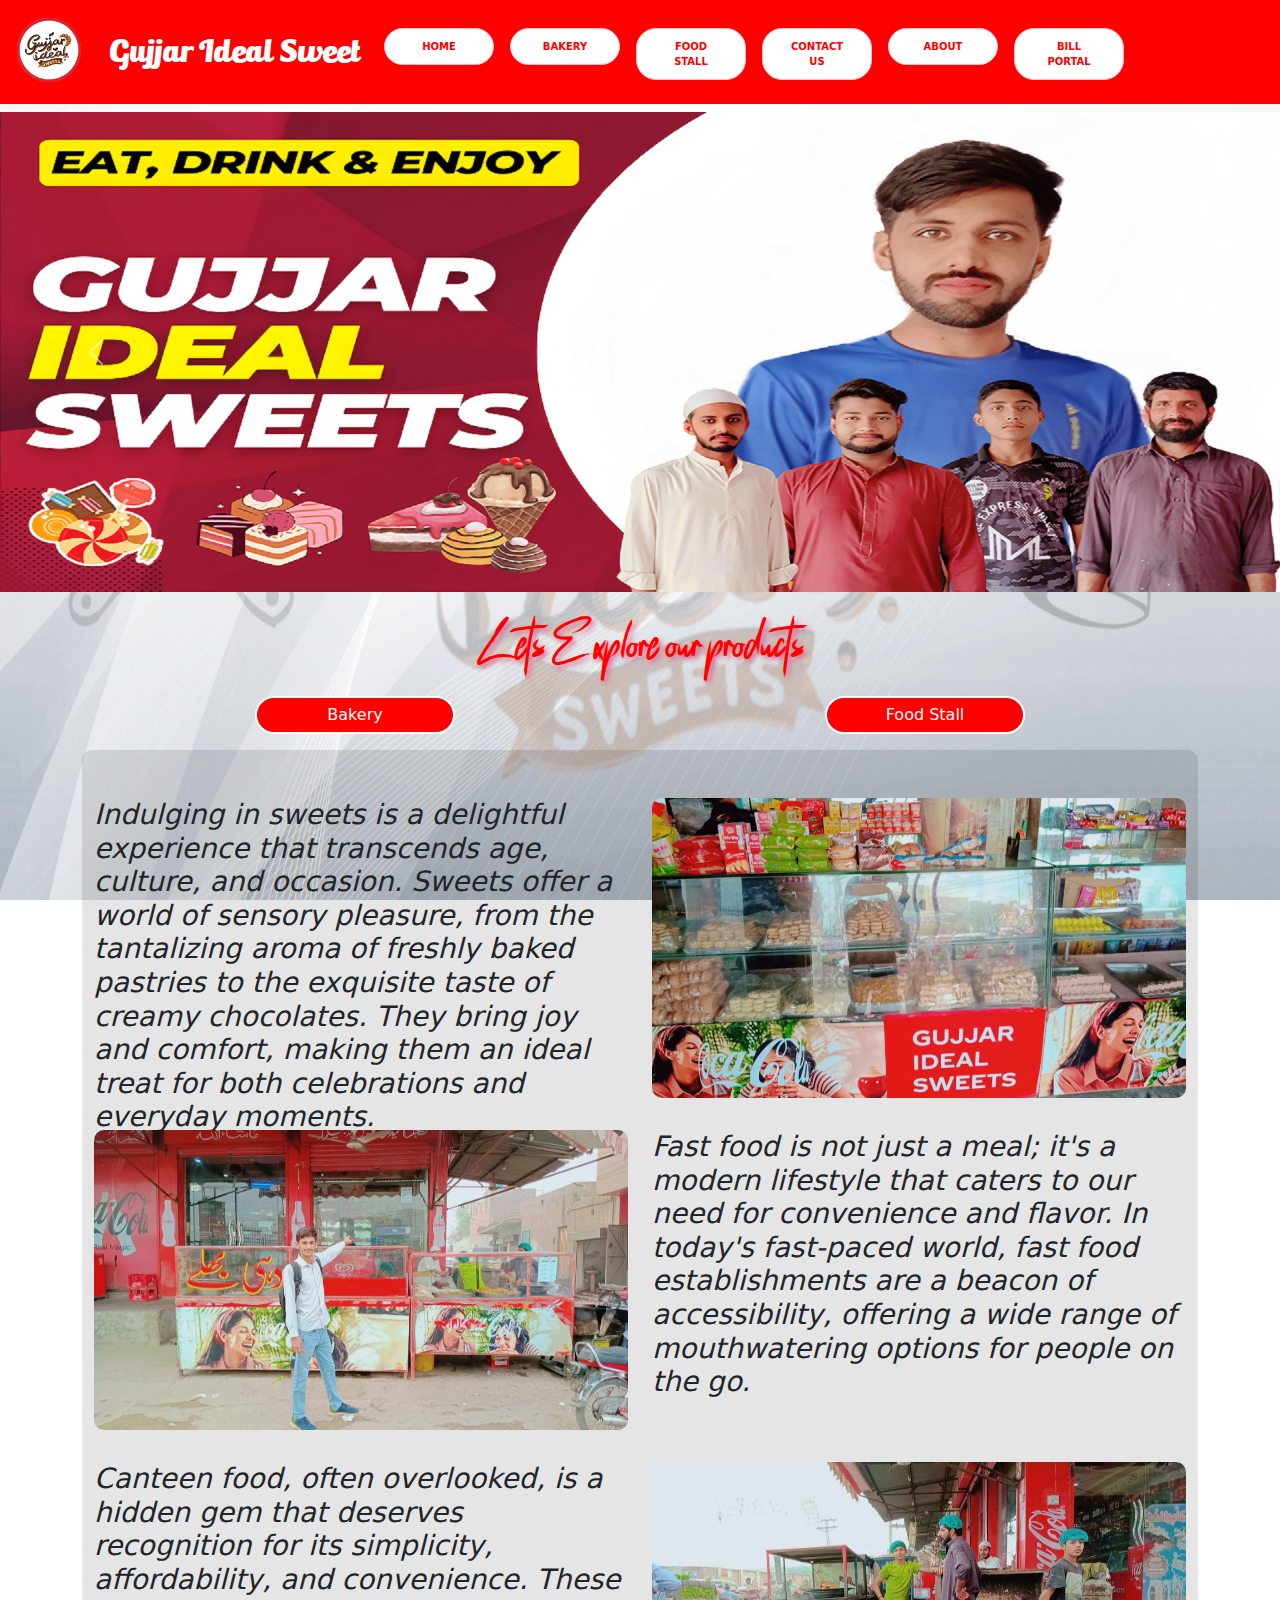
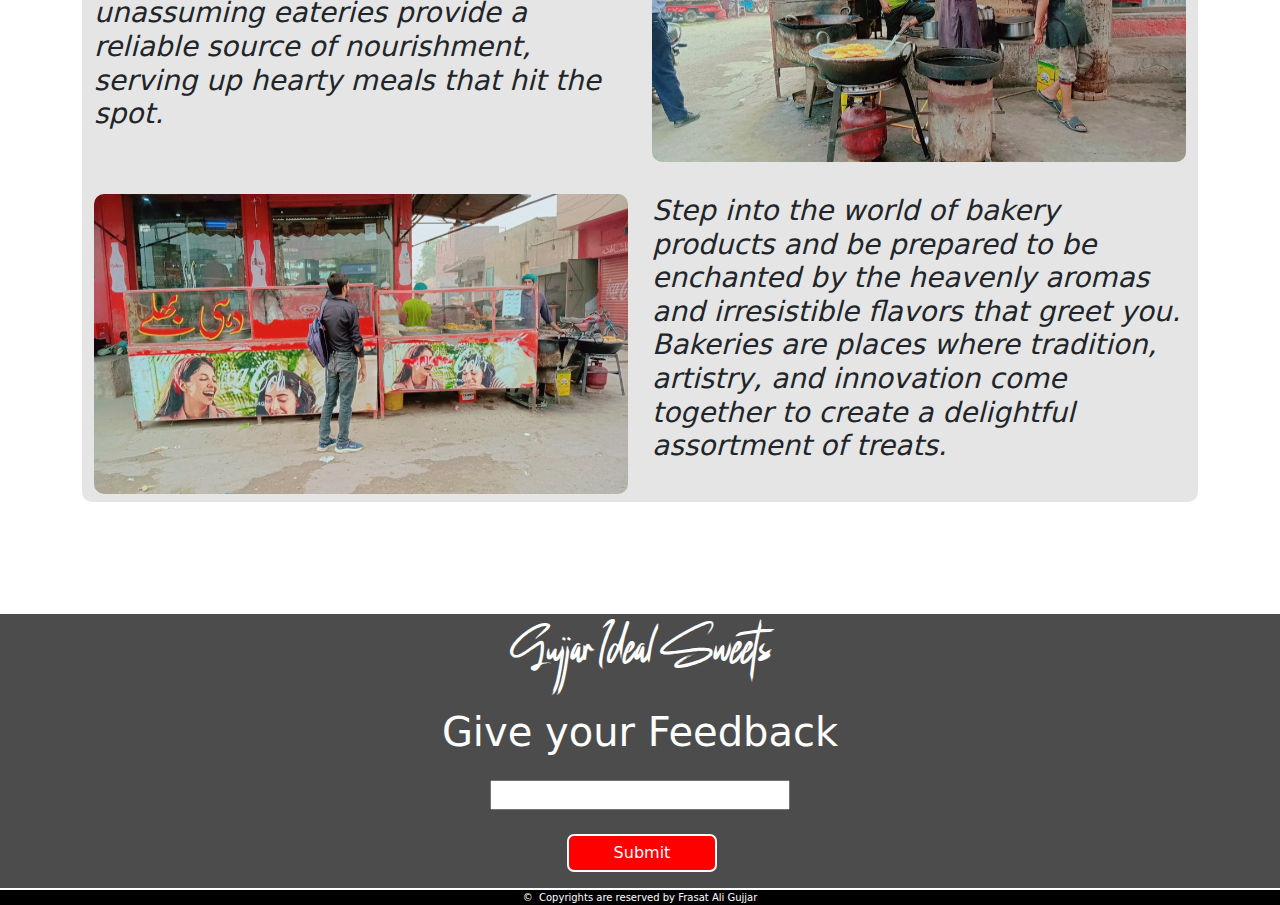
<file: index.html>
<!DOCTYPE html>
<html lang="en">

<head>
    <meta charset="UTF-8">
    <meta name="viewport" content="width=device-width, initial-scale=1.0">
    <title>Gujjar Ideal Sweets</title>

    <!-- Css file link  -->
    <link rel="stylesheet" href="micro.css">
    <link rel="stylesheet" href="index.css">
    <link rel="stylesheet" href="navbar.css">
    <link rel="stylesheet" href="footer.css">

    <!-- Fav Icon  -->
    <link rel="Icon" href="images/Home/Logo/Logo.png">

    <!-- Bootstrap Links  -->
    <link rel="stylesheet" href="https://cdn.jsdelivr.net/npm/bootstrap@5.3.0-alpha1/dist/css/bootstrap.min.css">
    <script src="https://cdn.jsdelivr.net/npm/bootstrap@5.3.0-alpha1/dist/js/bootstrap.bundle.min.js"></script>

    <!-- Google Fonts Links  -->
    <link rel="preconnect" href="https://fonts.googleapis.com">
    <link rel="preconnect" href="https://fonts.gstatic.com" crossorigin>
    <link href="https://fonts.googleapis.com/css2?family=Fasthand&display=swap" rel="stylesheet">

    <!-- Css Paste  -->

    <!-- font-family: 'Fasthand', cursive; -->


    <!-- Font Awosome Icon  -->
    <link rel="stylesheet" href="https://cdnjs.cloudflare.com/ajax/libs/font-awesome/6.4.0/css/all.min.css">

</head>


<!-- ==================================================================================================== -->

<body>


    <!-- Nav Bar -->
    <div class="col-lg-12 col-md-12 col-sm-12 nav_right_main">

        <nav class="navbar navbar-expand-lg" style="background-color: rgba(0,0,0,0);padding-top: 0px;">
            <div class="container-fluid nav_bar_main_container">

                <a class="navbar-brand nav_bar_logo_bar" href="index.html">
                    <img src="images/Home/Logo/Logo.png" alt="logo" class="logo">
                </a>
                <a class="navbar-brand nav_bar_title_bar" href="#">
                    <p class="title">Gujjar Ideal Sweet</p>
                </a>
                <button class="navbar-toggler" type="button" data-bs-toggle="collapse"
                    data-bs-target="#navbarSupportedContent" aria-controls="navbarSupportedContent"
                    aria-expanded="false" aria-label="Toggle navigation">
                    <span class="navbar-toggler-icon"></span>
                </button>
                <div class="collapse navbar-collapse" id="navbarSupportedContent">
                    <ul class="navbar-nav me-auto mb-2 mb-lg-0 list_main">
                        <li class="nav-item" id="nav-btn1">
                            <a class="nav-link active" aria-current="page" href="index.html">
                                <p class="home-btn">Home</p>
                            </a>
                        </li>
                        <li class="nav-item" id="nav-btn">
                            <a class="nav-link" href="bakery.html">
                                <p class="home-btn">Bakery</p>
                            </a>
                        </li>
                        <li class="nav-item" id="nav-btn">
                            <a class="nav-link" href="food_stall.html">
                                <p class="home-btn">Food Stall</p>
                            </a>
                        </li>
                        <li class="nav-item" id="nav-btn">
                            <a class="nav-link" href="contact.html">
                                <p class="home-btn">Contact Us</p>
                            </a>
                        </li>
                        <li class="nav-item" id="nav-btn">
                            <a class="nav-link" href="about.html">
                                <p class="home-btn">About</p>
                            </a>
                        </li>
                        <li class="nav-item" id="nav-btn">
                            <a class="nav-link" href="bill_maker.html">
                                <p class="home-btn">Bill Portal</p>
                            </a>
                        </li>

                    </ul>
                    <!-- <form class="d-flex" role="search">
                        <input class="form-control me-2 " id="search_input" type="search" placeholder="Search"
                            aria-label="Search">
                        <button class="btn btn-outline-success" type="submit">Search</button>
                    </form> -->
                </div>
            </div>
        </nav>
        <!-- =========================================================================================== -->
    </div>










    <!-- Slider  -->

    <!-- =========================================================================================== -->
    <div id="carouselExampleAutoplaying" class="carousel slide" data-bs-ride="carousel">
        <div class="carousel-inner">
            <div class="carousel-item active">
                <img src="images/Home/Short_Slider/p1.png" class="d-block w-100 slider_imgs" alt="...">
            </div>
            <div class="carousel-item">
                <img src="images/Home/Short_Slider/p2.png" class="d-block w-100 slider_imgs" alt="...">
            </div>
            <div class="carousel-item">
                <img src="images/Home/Short_Slider/p3.png" class="d-block w-100 slider_imgs" alt="...">
            </div>
        </div>
        <button class="carousel-control-prev" type="button" data-bs-target="#carouselExampleAutoplaying"
            data-bs-slide="prev">
            <span class="carousel-control-prev-icon" aria-hidden="true"></span>
            <span class="visually-hidden">Previous</span>
        </button>
        <button class="carousel-control-next" type="button" data-bs-target="#carouselExampleAutoplaying"
            data-bs-slide="next">
            <span class="carousel-control-next-icon" aria-hidden="true"></span>
            <span class="visually-hidden">Next</span>
        </button>
    </div>
    <!-- =========================================================================================== -->













    <!-- =========================================================================================== -->
    <div class="container">

        <!-- -----------------------------------  -->

        <div class="row mt-5">
            <h1 class="explore_btn_heading">Lets Explore our products</h1>
        </div>

        <div class="row mt-4">
            <div class="col-lg-6 col-md-12 col-sm12 df jc-c ">
                <!-- --------------------------------------  -->
                <a href="bakery.html">
                    <button class="b-r-red">Bakery</button>
                </a>
                <!-- --------------------------------------  -->
            </div>

            <div class="col-lg-6 col-md-12 col-sm-12 df jc-c ">
                <!-- --------------------------------------  -->
                <a href="food_stall.html">
                    <button class="b-r-red">Food Stall</button>
                </a>
                <!-- --------------------------------------  -->
            </div>
        </div>

        <!-- -----------------------------------  -->
    </div>

    <!-- =========================================================================================== -->














    <!-- =========================================================================================== -->

    <div class="container">
        <div class="row">
            <div class="col-12">
                <!-- -----------------------------------  -->



                <!-- =========================================================================================== -->
                <div class="container mt-3 home_main_container">


                    <div class="row pt-5">
                        <div class="col-lg-6 col-md-12 col-sm-12 df jc-c  para_block_1">
                            <!-- --------------------------------------  -->
                            <h3 class="home_para">
                                Indulging in sweets is a delightful experience that transcends age, culture, and
                                occasion. Sweets
                                offer a world of sensory pleasure, from the tantalizing aroma of freshly baked pastries
                                to the
                                exquisite taste of creamy chocolates. They bring joy and comfort, making them an ideal
                                treat for
                                both celebrations and everyday moments.
                            </h3>
                            <!-- --------------------------------------  -->
                        </div>

                        <div class="col-lg-6 col-md-12 col-sm-12 df jc-c " style="order: 2;">
                            <!-- --------------------------------------  -->
                            <img src="images/Home/Long_Slider/p3.jpg" class="home_image_side_para">
                            <!-- --------------------------------------  -->
                        </div>
                    </div>

                    <div class="row mt-4">

                        <div class="col-lg-6 col-md-12 col-sm-12 df jc-c " style="order: 2;">
                            <!-- --------------------------------------  -->
                            <img src="images/Home/Long_Slider/p4.jpg" class="home_image_side_para">
                            <!-- --------------------------------------  -->
                        </div>

                        <div class="col-lg-6 col-md-12 col-sm-12 df jc-c  para_block_2">
                            <!-- --------------------------------------  -->
                            <h3 class="home_para">
                                Fast food is not just a meal; it's a modern lifestyle that caters to our need for
                                convenience and
                                flavor. In today's fast-paced world, fast food establishments are a beacon of
                                accessibility,
                                offering a wide range of mouthwatering options for people on the go.
                            </h3>
                            <!-- --------------------------------------  -->
                        </div>
                    </div>

                    <div class="row mt-4">

                        <div class="col-lg-6 col-md-12 col-sm-12 df jc-c  para_block_1">
                            <!-- --------------------------------------  -->
                            <h3 class="home_para">
                                Canteen food, often overlooked, is a hidden gem that deserves recognition for its
                                simplicity,
                                affordability, and convenience. These unassuming eateries provide a reliable source of
                                nourishment,
                                serving up hearty meals that hit the spot.
                            </h3>
                            <!-- --------------------------------------  -->
                        </div>

                        <div class="col-lg-6 col-md-12 col-sm-12 df jc-c " style="order: 2;">
                            <!-- --------------------------------------  -->
                            <img src="images/Home/Long_Slider/p5.jpg" class="home_image_side_para">
                            <!-- --------------------------------------  -->
                        </div>


                    </div>


                    <div class="row mt-4">

                        <div class="col-lg-6 col-md-12 col-sm-12 df jc-c " style="order: 2;">
                            <!-- --------------------------------------  -->
                            <img src="images/Home/Long_Slider/p2.jpg" class="home_image_side_para">
                            <!-- --------------------------------------  -->
                        </div>

                        <div class="col-lg-6 col-md-12 col-sm-12 df jc-c  para_block_2">
                            <!-- --------------------------------------  -->
                            <h3 class="home_para">
                                Step into the world of bakery products and be prepared to be enchanted by the heavenly
                                aromas and
                                irresistible flavors that greet you. Bakeries are places where tradition, artistry, and
                                innovation
                                come together to create a delightful assortment of treats.
                            </h3>
                            <!-- --------------------------------------  -->
                        </div>
                    </div>
                </div>
                <!-- =========================================================================================== -->


                <!-- -----------------------------------  -->
            </div>
        </div>
    </div>




























    <br>
    <br>
    <br>
    <br>

    <!-- ==================================================================================  -->

    <!-- footer  -->
    <div class="container-fluid footer_main">

        <div class="row mt-3 mb-3" style="justify-content: space-around;">
            <!-- col 1 -->
            <div class="col-lg-12 col-md-12 col-sm-12">
                <h1 class="footer_heading">Gujjar Ideal Sweets</h1>
            </div>
        </div>


        <!-- ==================================================  -->
        <div class="row mt-3 mb-3">
            <!-- col 1 -->
            <div class="col-lg-12 col-md-12 col-sm-12 df jc-c">
                <h1 class="mt-3">Give your Feedback</h1>
            </div>
        </div>

        <!-- ==================================================  -->
        <div class="row mt-3 mb-3">
            <!-- col 1 -->
            <div class="col-lg-12 col-md-12 col-sm-12 df jc-c">

                <form>
                    <input type="text" id="feedback" class="review_box">
                </form>

            </div>
        </div>
        <!-- ==================================================  -->

        <div class="row mt-3 mb-3">
            <!-- col 1 -->
            <div class="col-lg-12 col-md-12 col-sm-12  df jc-c">

                <button class="b-s-red ta-c mt-2 ms-1" style="width: 150px; margin-left: -50px;"
                    onclick="fawhatsapp()">Submit</button>

            </div>
        </div>
        <!-- ==================================================  -->



    </div>

    <div class="container-fluid footer_bottom">
        <div class="row">
            <div class="col-12" style="font-size: 10px;">
                &copy; &nbsp;Copyrights are reserved by Frasat Ali Gujjar
            </div>
        </div>
    </div>


    <!-- ==================================================================================  -->












    <!-- Js Links  -->

    <script src="feedback.js"></script>

</body>

</html>
</file>
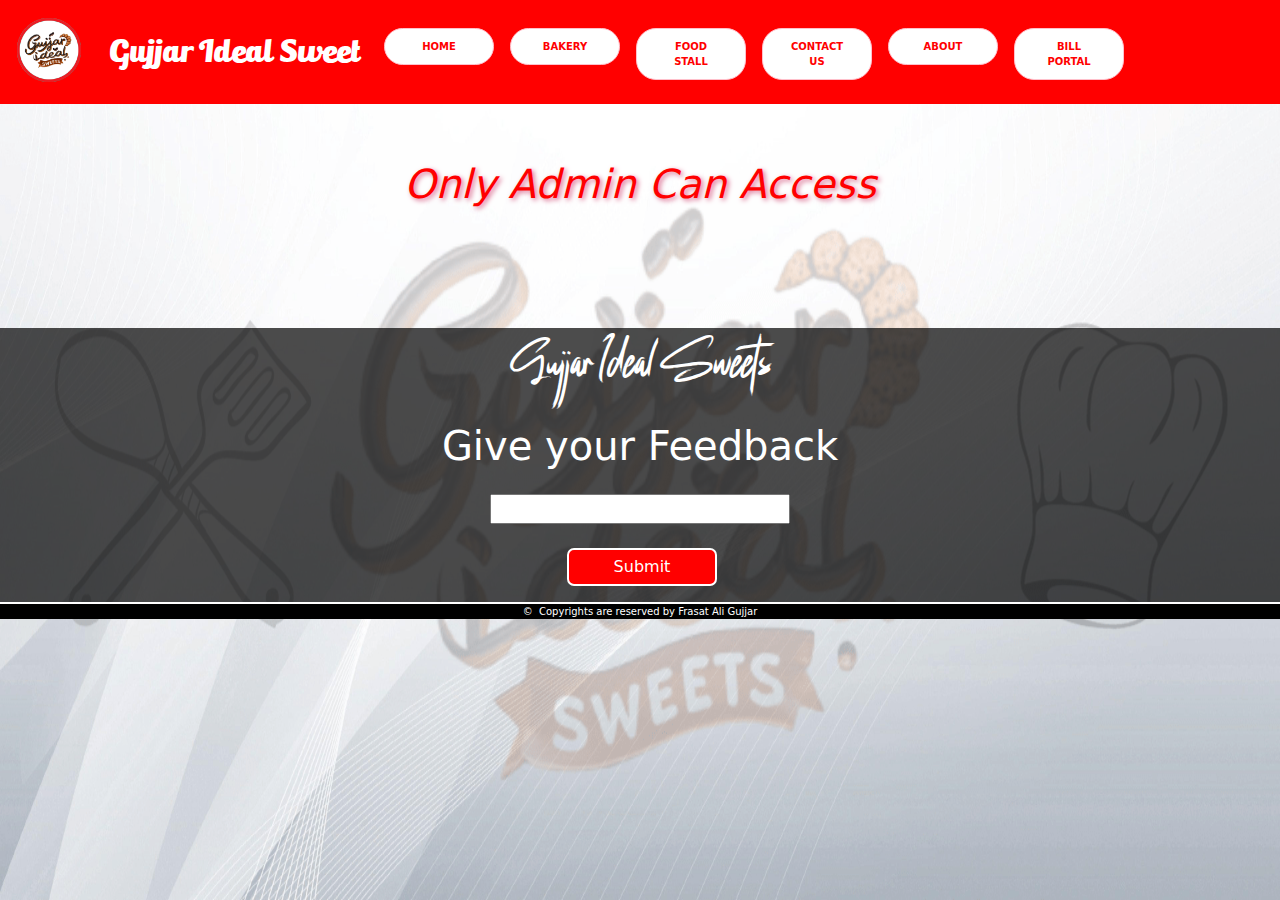
<file: bill_maker.html>
<!DOCTYPE html>
<html lang="en">

<head>
    <meta charset="UTF-8">
    <meta name="viewport" content="width=device-width, initial-scale=1.0">
    <title>Gujjar Ideal Sweets</title>

    <!-- Css file link  -->
    <link rel="stylesheet" href="micro.css">
    <link rel="stylesheet" href="index.css">
    <link rel="stylesheet" href="navbar.css">
    <link rel="stylesheet" href="footer.css">

    <!-- Fav Icon  -->
    <link rel="Icon" href="images/Home/Logo/Logo.png">

    <!-- Bootstrap Links  -->
    <link rel="stylesheet" href="https://cdn.jsdelivr.net/npm/bootstrap@5.3.0-alpha1/dist/css/bootstrap.min.css">
    <script src="https://cdn.jsdelivr.net/npm/bootstrap@5.3.0-alpha1/dist/js/bootstrap.bundle.min.js"></script>

    <!-- Google Fonts Links  -->
    <link rel="preconnect" href="https://fonts.googleapis.com">
    <link rel="preconnect" href="https://fonts.gstatic.com" crossorigin>
    <link href="https://fonts.googleapis.com/css2?family=Fasthand&display=swap" rel="stylesheet">

    <!-- Css Paste  -->

    <!-- font-family: 'Fasthand', cursive; -->


    <!-- Font Awosome Icon  -->
    <link rel="stylesheet" href="https://cdnjs.cloudflare.com/ajax/libs/font-awesome/6.4.0/css/all.min.css">

</head>


<!-- ==================================================================================================== -->

<body>


    <!-- Nav Bar -->
    <div class="col-lg-12 col-md-12 col-sm-12 nav_right_main">

        <nav class="navbar navbar-expand-lg" style="background-color: rgba(0,0,0,0);padding-top: 0px;">
            <div class="container-fluid nav_bar_main_container">

                <a class="navbar-brand nav_bar_logo_bar" href="index.html">
                    <img src="images/Home/Logo/Logo.png" alt="logo" class="logo">
                </a>
                <a class="navbar-brand nav_bar_title_bar" href="#">
                    <p class="title">Gujjar Ideal Sweet</p>
                </a>
                <button class="navbar-toggler" type="button" data-bs-toggle="collapse"
                    data-bs-target="#navbarSupportedContent" aria-controls="navbarSupportedContent"
                    aria-expanded="false" aria-label="Toggle navigation">
                    <span class="navbar-toggler-icon"></span>
                </button>
                <div class="collapse navbar-collapse" id="navbarSupportedContent">
                    <ul class="navbar-nav me-auto mb-2 mb-lg-0 list_main">
                        <li class="nav-item" id="nav-btn1">
                            <a class="nav-link active" aria-current="page" href="index.html">
                                <p class="home-btn">Home</p>
                            </a>
                        </li>
                        <li class="nav-item" id="nav-btn">
                            <a class="nav-link" href="bakery.html">
                                <p class="home-btn">Bakery</p>
                            </a>
                        </li>
                        <li class="nav-item" id="nav-btn">
                            <a class="nav-link" href="food_stall.html">
                                <p class="home-btn">Food Stall</p>
                            </a>
                        </li>
                        <li class="nav-item" id="nav-btn">
                            <a class="nav-link" href="contact.html">
                                <p class="home-btn">Contact Us</p>
                            </a>
                        </li>
                        <li class="nav-item" id="nav-btn">
                            <a class="nav-link" href="about.html">
                                <p class="home-btn">About</p>
                            </a>
                        </li>
                        <li class="nav-item" id="nav-btn">
                            <a class="nav-link" href="bill_maker.html">
                                <p class="home-btn">Bill Portal</p>
                            </a>
                        </li>

                    </ul>
                    <!-- <form class="d-flex" role="search">
                        <input class="form-control me-2 " id="search_input" type="search" placeholder="Search"
                            aria-label="Search">
                        <button class="btn btn-outline-success" type="submit">Search</button>
                    </form> -->
                </div>
            </div>
        </nav>
        <!-- =========================================================================================== -->
    </div>











    <br><br>

    <em>
        <h1 class="" style="color: red; text-align: center;text-shadow: 2px 2px 5px palevioletred;">Only Admin Can Access</h1>
    </em>






    <br>
    <br>
    <br>
    <br>

    <!-- ==================================================================================  -->

    <!-- footer  -->
    <div class="container-fluid footer_main">

        <div class="row mt-3 mb-3" style="justify-content: space-around;">
            <!-- col 1 -->
            <div class="col-lg-12 col-md-12 col-sm-12">
                <h1 class="footer_heading">Gujjar Ideal Sweets</h1>
            </div>
        </div>


        <!-- ==================================================  -->
        <div class="row mt-3 mb-3">
            <!-- col 1 -->
            <div class="col-lg-12 col-md-12 col-sm-12 df jc-c">
                <h1 class="mt-3">Give your Feedback</h1>
            </div>
        </div>

        <!-- ==================================================  -->
        <div class="row mt-3 mb-3">
            <!-- col 1 -->
            <div class="col-lg-12 col-md-12 col-sm-12 df jc-c">

                <form>
                    <input type="text" id="feedback" class="review_box">
                </form>

            </div>
        </div>
        <!-- ==================================================  -->

        <div class="row mt-3 mb-3">
            <!-- col 1 -->
            <div class="col-lg-12 col-md-12 col-sm-12  df jc-c">

                <button class="b-s-red ta-c mt-2 ms-1" style="width: 150px; margin-left: -50px;"
                    onclick="fawhatsapp()">Submit</button>

            </div>
        </div>
        <!-- ==================================================  -->



    </div>

    <div class="container-fluid footer_bottom">
        <div class="row">
            <div class="col-12" style="font-size: 10px;">
                &copy; &nbsp;Copyrights are reserved by Frasat Ali Gujjar
            </div>
        </div>
    </div>


    <!-- ==================================================================================  -->










    <!-- Js Links  -->

    <script src="feedback.js"></script>

</body>

</html>
</file>
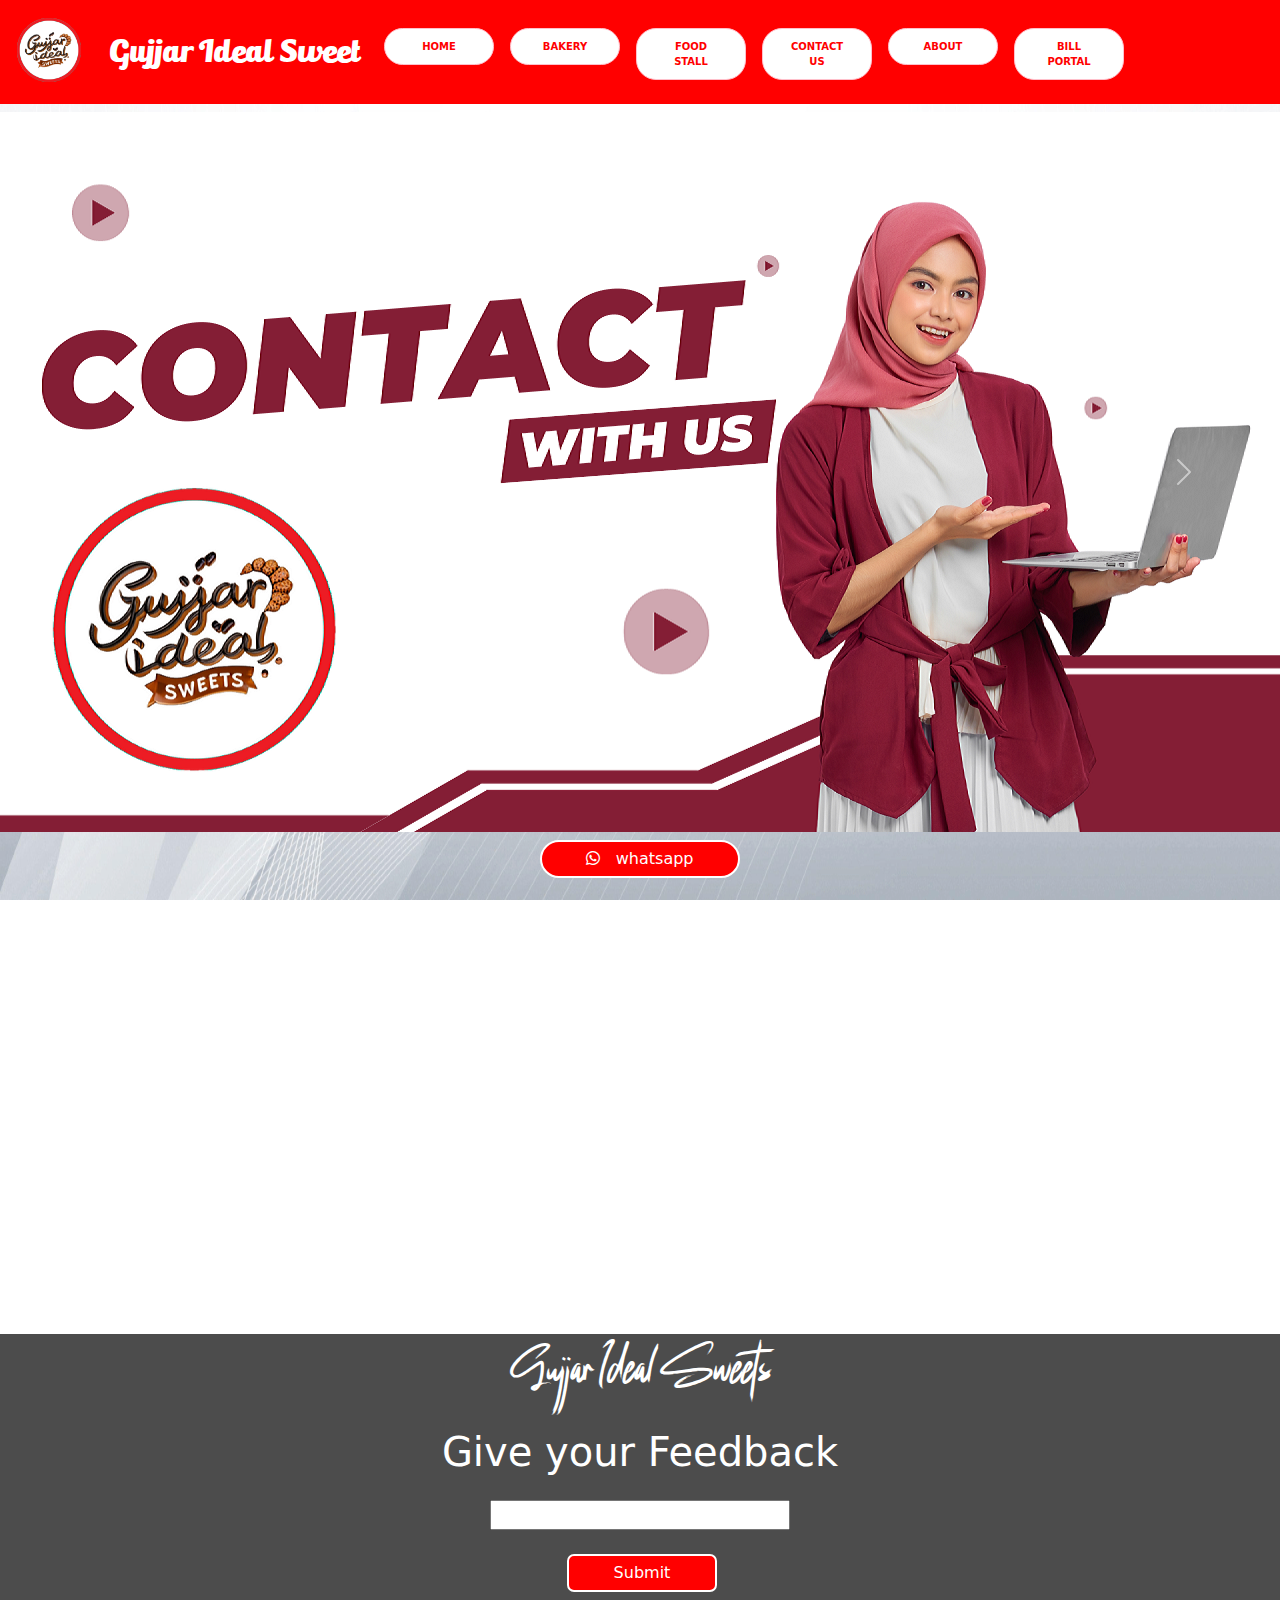
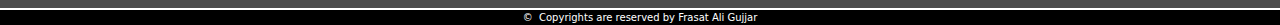
<file: contact.html>
<!DOCTYPE html>
<html lang="en">

<head>
    <meta charset="UTF-8">
    <meta name="viewport" content="width=device-width, initial-scale=1.0">
    <title>Gujjar Ideal Sweets</title>

    <!-- Css file link  -->
    <link rel="stylesheet" href="food_stall.css">
    <link rel="stylesheet" href="micro.css">
    <link rel="stylesheet" href="index.css">
    <link rel="stylesheet" href="navbar.css">
    <link rel="stylesheet" href="footer.css">

    <!-- Fav Icon  -->
    <link rel="Icon" href="images/Home/Logo/Logo.png">

    <!-- Bootstrap Links  -->
    <link rel="stylesheet" href="https://cdn.jsdelivr.net/npm/bootstrap@5.3.0-alpha1/dist/css/bootstrap.min.css">
    <script src="https://cdn.jsdelivr.net/npm/bootstrap@5.3.0-alpha1/dist/js/bootstrap.bundle.min.js"></script>

    <!-- Google Fonts Links  -->
    <link rel="preconnect" href="https://fonts.googleapis.com">
    <link rel="preconnect" href="https://fonts.gstatic.com" crossorigin>
    <link href="https://fonts.googleapis.com/css2?family=Fasthand&display=swap" rel="stylesheet">

    <!-- Css Paste  -->

    <!-- font-family: 'Fasthand', cursive; -->


    <!-- Font Awosome Icon  -->
    <link rel="stylesheet" href="https://cdnjs.cloudflare.com/ajax/libs/font-awesome/6.4.0/css/all.min.css">

</head>


<!-- ==================================================================================================== -->

<body>


    <!-- Nav Bar -->
    <div class="col-lg-12 col-md-12 col-sm-12 nav_right_main">

        <nav class="navbar navbar-expand-lg" style="background-color: rgba(0,0,0,0);padding-top: 0px;">
            <div class="container-fluid nav_bar_main_container">

                <a class="navbar-brand nav_bar_logo_bar" href="index.html">
                    <img src="images/Home/Logo/Logo.png" alt="logo" class="logo">
                </a>
                <a class="navbar-brand nav_bar_title_bar" href="#">
                    <p class="title">Gujjar Ideal Sweet</p>
                </a>
                <button class="navbar-toggler" type="button" data-bs-toggle="collapse"
                    data-bs-target="#navbarSupportedContent" aria-controls="navbarSupportedContent"
                    aria-expanded="false" aria-label="Toggle navigation">
                    <span class="navbar-toggler-icon"></span>
                </button>
                <div class="collapse navbar-collapse" id="navbarSupportedContent">
                    <ul class="navbar-nav me-auto mb-2 mb-lg-0 list_main">
                        <li class="nav-item" id="nav-btn1">
                            <a class="nav-link active" aria-current="page" href="index.html">
                                <p class="home-btn">Home</p>
                            </a>
                        </li>
                        <li class="nav-item" id="nav-btn">
                            <a class="nav-link" href="bakery.html">
                                <p class="home-btn">Bakery</p>
                            </a>
                        </li>
                        <li class="nav-item" id="nav-btn">
                            <a class="nav-link" href="food_stall.html">
                                <p class="home-btn">Food Stall</p>
                            </a>
                        </li>
                        <li class="nav-item" id="nav-btn">
                            <a class="nav-link" href="contact.html">
                                <p class="home-btn">Contact Us</p>
                            </a>
                        </li>
                        <li class="nav-item" id="nav-btn">
                            <a class="nav-link" href="about.html">
                                <p class="home-btn">About</p>
                            </a>
                        </li>
                        <li class="nav-item" id="nav-btn">
                            <a class="nav-link" href="bill_maker.html">
                                <p class="home-btn">Bill Portal</p>
                            </a>
                        </li>

                    </ul>
                    <!-- <form class="d-flex" role="search">
                        <input class="form-control me-2 " id="search_input" type="search" placeholder="Search"
                            aria-label="Search">
                        <button class="btn btn-outline-success" type="submit">Search</button>
                    </form> -->
                </div>
            </div>
        </nav>
        <!-- =========================================================================================== -->
    </div>








    <!-- Slider  -->

    <!-- =========================================================================================== -->
    <div id="carouselExampleAutoplaying" class="carousel slide" data-bs-ride="carousel">
        <div class="carousel-inner">
            <div class="carousel-item active">
                <img src="images/contact/c.png" class="d-block w-100 slider_imgs" alt="...">
            </div>

        </div>
        <button class="carousel-control-prev" type="button" data-bs-target="#carouselExampleAutoplaying"
            data-bs-slide="prev">
            <span class="carousel-control-prev-icon" aria-hidden="true"></span>
            <span class="visually-hidden">Previous</span>
        </button>
        <button class="carousel-control-next" type="button" data-bs-target="#carouselExampleAutoplaying"
            data-bs-slide="next">
            <span class="carousel-control-next-icon" aria-hidden="true"></span>
            <span class="visually-hidden">Next</span>
        </button>
    </div>
    <!-- =========================================================================================== -->




    <div class="container mt-2 mb-2">
        <div class="row ">
            <div class="col-12 df jc-c">
                <!-- --------------------------------------------------------  -->
                <button class="b-r-red" onclick="contact()">
                    <i class="fa-brands fa-whatsapp"></i>
                    &nbsp;
                    whatsapp
                </button>
                <!-- --------------------------------------------------------  -->
            </div>
        </div>
    </div>





















    <br>
    <br>
    <br>
    <br>
    <br>
    <br>
    <br>
    <br>
    <br>
    <br>
    <br>
    <br>
    <br>
    <br>


    <!-- ==================================================================================  -->


    <br>
    <br>
    <br>
    <br>

    <!-- ==================================================================================  -->

    <!-- footer  -->
    <div class="container-fluid footer_main">

        <div class="row mt-3 mb-3" style="justify-content: space-around;">
            <!-- col 1 -->
            <div class="col-lg-12 col-md-12 col-sm-12">
                <h1 class="footer_heading">Gujjar Ideal Sweets</h1>
            </div>
        </div>


        <!-- ==================================================  -->
        <div class="row mt-3 mb-3">
            <!-- col 1 -->
            <div class="col-lg-12 col-md-12 col-sm-12 df jc-c">
                <h1 class="mt-3">Give your Feedback</h1>
            </div>
        </div>

        <!-- ==================================================  -->
        <div class="row mt-3 mb-3">
            <!-- col 1 -->
            <div class="col-lg-12 col-md-12 col-sm-12 df jc-c">

                <form>
                    <input type="text" id="feedback" class="review_box">
                </form>

            </div>
        </div>
        <!-- ==================================================  -->

        <div class="row mt-3 mb-3">
            <!-- col 1 -->
            <div class="col-lg-12 col-md-12 col-sm-12  df jc-c">

                <button class="b-s-red ta-c mt-2 ms-1" style="width: 150px; margin-left: -50px;"
                    onclick="fawhatsapp()">Submit</button>

            </div>
        </div>
        <!-- ==================================================  -->



    </div>

    <div class="container-fluid footer_bottom">
        <div class="row">
            <div class="col-12" style="font-size: 10px;">
                &copy; &nbsp;Copyrights are reserved by Frasat Ali Gujjar
            </div>
        </div>
    </div>


    <!-- ==================================================================================  -->












    <!-- Js Links  -->

    <script src="feedback.js"></script>


</body>

</html>
</file>
<file: micro.css>
@font-face {
    font-family: Bulletto;
    src: url(fonts/Bulletto.ttf);
}

@font-face {
    font-family: Regista;
    src: url(fonts/Regista.ttf);
}

@font-face {
    font-family: Regista_i;
    src: url(fonts/Regista_i.ttf);
}

@font-face {
    font-family: Rockybilly;
    src: url(fonts/Rockybilly.ttf);
}

@font-face {
    font-family: Alvi;
    src: url(fonts/Alvi.ttf);
}

/* =================================================  */






























/* ========================== Rounded BUTTON =============================  */

.b-r-black {

    width: 100px;
    border: 2px solid white;
    border-radius: 20px;
    background-color: black;
    color: white;
    padding: 5px 20px;
    text-align: center;
    /* box-shadow: 2px 2px 10px black; */

}

.b-r-black:hover {

    width: 100px;
    border: 2px solid white;
    border-radius: 20px;
    background-color: black;
    color: white;
    padding: 5px 20px;
    text-align: center;
    box-shadow: 2px 2px 10px black;

}

/* ------------------------------------------------------  */
.b-r-red {

    width: 200px;
    border: 2px solid white;
    border-radius: 20px;
    background-color: red;
    color: white;
    padding: 5px 20px;
    text-align: center;
    /* box-shadow: 2px 2px 10px black; */

}

.b-r-red:hover {

    width: 200px;
    border: 2px solid white;
    border-radius: 20px;
    background-color: red;
    color: white;
    padding: 5px 20px;
    text-align: center;
    box-shadow: 2px 2px 10px red;

}

/* ------------------------------------------------------  */
.b-r-blue {

    width: 100px;
    border: 2px solid white;
    border-radius: 20px;
    background-color: blue;
    color: white;
    padding: 5px 20px;
    text-align: center;
    /* box-shadow: 2px 2px 10px black; */

}

.b-r-blue:hover {

    width: 100px;
    border: 2px solid white;
    border-radius: 20px;
    background-color: blue;
    color: white;
    padding: 5px 20px;
    text-align: center;
    box-shadow: 2px 2px 10px blue;

}

/* ------------------------------------------------------  */
.b-r-green {

    width: 100px;
    border: 2px solid white;
    border-radius: 20px;
    background-color: green;
    color: white;
    padding: 5px 20px;
    text-align: center;
    /* box-shadow: 2px 2px 10px black; */

}

.b-r-green:hover {

    width: 100px;
    border: 2px solid white;
    border-radius: 20px;
    background-color: green;
    color: white;
    padding: 5px 20px;
    text-align: center;
    box-shadow: 2px 2px 10px green;

}

/* ------------------------------------------------------  */

.b-r-gray {

    width: 100px;
    border: 2px solid white;
    border-radius: 20px;
    background-color: gray;
    color: white;
    padding: 5px 20px;
    text-align: center;
    /* box-shadow: 2px 2px 10px black; */

}

.b-r-gray:hover {

    width: 100px;
    border: 2px solid white;
    border-radius: 20px;
    background-color: gray;
    color: white;
    padding: 5px 20px;
    text-align: center;
    box-shadow: 2px 2px 10px gray;

}

/* ------------------------------------------------------  */


.b-r-purple {

    width: 100px;
    border: 2px solid white;
    border-radius: 20px;
    background-color: purple;
    color: white;
    padding: 5px 20px;
    text-align: center;
    /* box-shadow: 2px 2px 10px black; */

}

.b-r-purple:hover {

    width: 100px;
    border: 2px solid white;
    border-radius: 20px;
    background-color: purple;
    color: white;
    padding: 5px 20px;
    text-align: center;
    box-shadow: 2px 2px 10px purple;

}

/* ------------------------------------------------------  */


.b-r-white {

    width: 100px;
    border: 2px solid black;
    border-radius: 20px;
    background-color: white;
    color: black;
    padding: 5px 20px;
    text-align: center;
    /* box-shadow: 2px 2px 10px black; */

}

.b-r-white:hover {

    width: 100px;
    border: 2px solid black;
    border-radius: 20px;
    background-color: white;
    color: black;
    padding: 5px 20px;
    text-align: center;
    box-shadow: 2px 2px 10px white;

}

/* ------------------------------------------------------  */





































/* ========================== Sqaure BUTTON =============================  */

.b-s-black {

    width: 100px;
    border: 2px solid white;
    border-radius: 7px;
    background-color: black;
    color: white;
    padding: 5px 20px;
    text-align: center;
    /* box-shadow: 2px 2px 10px black; */

}

.b-s-black:hover {

    width: 100px;
    border: 2px solid white;
    border-radius: 7px;
    background-color: black;
    color: white;
    padding: 5px 20px;
    text-align: center;
    box-shadow: 2px 2px 10px black;

}

/* ------------------------------------------------------  */
.b-s-red {

    width: 100px;
    border: 2px solid white;
    border-radius: 7px;
    background-color: red;
    color: white;
    padding: 5px 20px;
    text-align: center;
    /* box-shadow: 2px 2px 10px black; */

}

.b-s-red:hover {

    width: 100px;
    border: 2px solid white;
    border-radius: 7px;
    background-color: red;
    color: white;
    padding: 5px 20px;
    text-align: center;
    box-shadow: 2px 2px 10px red;

}

/* ------------------------------------------------------  */
.b-s-blue {

    width: 100px;
    border: 2px solid white;
    border-radius: 7px;
    background-color: blue;
    color: white;
    padding: 5px 20px;
    text-align: center;
    /* box-shadow: 2px 2px 10px black; */

}

.b-s-blue:hover {

    width: 100px;
    border: 2px solid white;
    border-radius: 7px;
    background-color: blue;
    color: white;
    padding: 5px 20px;
    text-align: center;
    box-shadow: 2px 2px 10px blue;

}

/* ------------------------------------------------------  */
.b-s-green {

    width: 100px;
    border: 2px solid white;
    border-radius: 7px;
    background-color: green;
    color: white;
    padding: 5px 20px;
    text-align: center;
    /* box-shadow: 2px 2px 10px black; */

}

.b-s-green:hover {

    width: 100px;
    border: 2px solid white;
    border-radius: 7px;
    background-color: green;
    color: white;
    padding: 5px 20px;
    text-align: center;
    box-shadow: 2px 2px 10px green;

}

/* ------------------------------------------------------  */

.b-s-gray {

    width: 100px;
    border: 2px solid white;
    border-radius: 7px;
    background-color: gray;
    color: white;
    padding: 5px 20px;
    text-align: center;
    /* box-shadow: 2px 2px 10px black; */

}

.b-s-gray:hover {

    width: 100px;
    border: 2px solid white;
    border-radius: 7px;
    background-color: gray;
    color: white;
    padding: 5px 20px;
    text-align: center;
    box-shadow: 2px 2px 10px gray;

}

/* ------------------------------------------------------  */


.b-s-purple {

    width: 100px;
    border: 2px solid white;
    border-radius: 7px;
    background-color: purple;
    color: white;
    padding: 5px 20px;
    text-align: center;
    /* box-shadow: 2px 2px 10px black; */

}

.b-s-purple:hover {

    width: 100px;
    border: 2px solid white;
    border-radius: 7px;
    background-color: purple;
    color: white;
    padding: 5px 20px;
    text-align: center;
    box-shadow: 2px 2px 10px purple;

}

/* ------------------------------------------------------  */

.b-s-white {

    width: 100px;
    border: 2px solid black;
    border-radius: 7px;
    background-color: white;
    color: black;
    padding: 5px 20px;
    text-align: center;
    /* box-shadow: 2px 2px 10px black; */

}

.b-s-white:hover {

    width: 100px;
    border: 2px solid black;
    border-radius: 7px;
    background-color: white;
    color: black;
    padding: 5px 20px;
    text-align: center;
    box-shadow: 2px 2px 10px white;

}

/* ------------------------------------------------------  */














































/* ========================== Input Fields =============================  */

.in-white-w100 {
    border: none;
    border-radius: 4px;
    background-color: white;
    color: black;
    width: 100%;
    padding: 5px 20px;
}

.in-white-b-none-w100 {

    border: 2px solid white;
    border-radius: 4px;
    background-color: rgba(0, 0, 0, 0);
    color: white;
    width: 100%;
    padding: 5px 20px;

}

.in-white-bb-white-w100 {

    border: none;
    border-bottom: 2px solid white;
    border-radius: 0px;
    background-color: rgba(0, 0, 0, 0);
    color: white;
    width: 100%;
    padding: 5px 20px;

}


.in-black-w100 {
    border: none;
    border-radius: 4px;
    background-color: black;
    color: white;
    width: 100%;
    padding: 5px 20px;
}

.in-black-bb-cyan-w100 {
    border: none;
    border-bottom: 2px solid cyan;
    border-radius: 4px;
    background-color: rgba(0, 0, 0, 1);
    color: white;
    width: 100%;
    padding: 5px 20px;
}

.in-black-bb-yellow-w100 {
    border: none;
    border-bottom: 2px solid yellow;
    border-radius: 4px;
    background-color: rgba(0, 0, 0, 1);
    color: white;
    width: 100%;
    padding: 5px 20px;
}

/* =====================================================================  */













































/* ========================== Borders =============================  */
.b-white {
    border: 2px solid white;
}

.b-black {
    border: 2px solid black;
}

.b-blue {
    border: 2px solid blue;
}

.b-red {
    border: 2px solid red;
}

.b-magenta {
    border: 2px solid magenta;
}

.b-green {
    border: 2px solid green;
}

.b-cyan {
    border: 2px solid cyan;
}

.b-yellow {
    border: 2px solid yellow;
}

/* =====================================================================  */


































/* ========================== Borders Radius =============================  */
.br-50per {
    border-radius: 50%;
}

.br-2px {
    border-radius: 2px;
}

.br-5px {
    border-radius: 5px;
}

.br-7px {
    border-radius: 7px;
}

.br-10px {
    border-radius: 10px;
}

/* ----------------------------  */
.br-12px {
    border-radius: 12px;
}

.br-15px {
    border-radius: 15px;
}

.br-17px {
    border-radius: 17px;
}

.br-20px {
    border-radius: 20px;
}

/* ----------------------------  */
.br-22px {
    border-radius: 22px;
}

.br-25px {
    border-radius: 25px;
}

.br-27px {
    border-radius: 27px;
}

.br-30px {
    border-radius: 30px;
}

/* ----------------------------  */






/* =====================================================================  */















































/* ========================== Display =============================  */
.df {
    display: flex;
}

.dn {
    display: none;
}

/* --------------------------------  */
.jc-s {
    justify-content: start;
}

.jc-fs {
    justify-content: flex-start;
}

.jc-e {
    justify-content: end;
}

.jc-fe {
    justify-content: flex-end;
}

.jc-sb {
    justify-content: space-between;
}

.jc-sa {
    justify-content: space-around;
}

.jc-c {
    justify-content: center;
}

/* --------------------------------  */
.ai-s {
    align-items: start;
}

.ai-fs {
    align-items: flex-start;
}

.ai-e {
    align-items: end;
}

.ai-fe {
    align-items: flex-end;
}

.ai-c {
    align-items: center;
}

.ai-bl {
    align-items: baseline;
}

/* --------------------------------  */
.ac-s {
    align-content: start;
}

.ac-e {
    align-content: end;
}

.ac-e {
    align-content: center;
}

.ac-fs {
    align-content: flex-start;
}

.ac-fe {
    align-content: flex-end;
}

.ac-sa {
    align-content: space-around;
}

.ac-sb {
    align-content: space-between;
}





/* =====================================================================  */


















































/* =====================================================================  */
.w-100px {
    width: 100px;
}

.w-150px {
    width: 150px;
}

.w-200px {
    width: 200px;
}
















/* =================================================  */
@media only screen and (max-width: 1920px) {}

@media only screen and (max-width: 1200px) {}

@media only screen and (max-width: 992px) {}

@media only screen and (max-width: 768px) {}

@media only screen and (max-width: 535px) {}

@media only screen and (max-width: 480px) {}

@media only screen and (max-width: 412px) {}
</file>
<file: index.css>
body {
    margin: 0px;
    padding: 0px;
    background: url('');
    background-position: fixed;
    background-size: 100% 100%;
    background-attachment: fixed;
    background-repeat: no-repeat;
}

/* =================================================  */

@font-face {
    font-family: Bulletto;
    src: url(fonts/Bulletto.ttf);
}

@font-face {
    font-family: Regista;
    src: url(fonts/Regista.ttf);
}

@font-face {
    font-family: Regista_i;
    src: url(fonts/Regista_i.ttf);
}

@font-face {
    font-family: Rockybilly;
    src: url(fonts/Rockybilly.ttf);
}

@font-face {
    font-family: Alvi;
    src: url(fonts/Alvi.ttf);
}

/* =================================================  */

.home_main_container {
    background-color: rgba(0, 0, 0, 0.1);
    border-radius: 10px;
}


.explore_btn_heading {

    font-size: 20px;
    font-family: Rockybilly;
    color: red;
    text-align: center;
    text-shadow: 3px 3px 5px palevioletred;
}

.explore_btn_heading:hover {

    font-size: 20px;
    font-family: Rockybilly;
    color: red;
    text-align: center;
    text-shadow: 3px 3px 5px pink;
}

/* ----------------------------- */

.home_para {
    width: 100%;
    height: 300px;
    border-radius: 10px;
    font-style: italic;
}

.home_para:hover {
    width: 100%;
    height: 300px;
    border-radius: 10px;
    font-style: italic;
    text-shadow: 1px 1px 5px palevioletred;
}

/* ----------------------------- */


.home_image_side_para {
    width: 100%;
    height: 300px;
    border-radius: 10px;
}

.home_image_side_para:hover {
    width: 100%;
    height: 300px;
    border-radius: 10px;
    box-shadow: 2px 2px 10px palevioletred;
}

/* ----------------------------- */

.para_block_1 {
    order: 1;
}

.para_block_2 {
    order: 2;
}

/* ----------------------------- */


.review_box {

    width: 300px;
}










/* =================================================  */
@media only screen and (max-width: 1920px) {}

@media only screen and (max-width: 1200px) {}

@media only screen and (max-width: 992px) {}

@media only screen and (max-width: 768px) {}

@media only screen and (max-width: 535px) {

    .home_image_side_para {
        width: 100%;
        height: 200px;
        border-radius: 10px;
    }

    .home_image_side_para:hover {
        width: 100%;
        height: 200px;
        border-radius: 10px;
        box-shadow: 2px 2px 10px palevioletred;
    }


    .para_block_1 {
        order: 1;
    }

    .para_block_2 {
        order: 1;
    }


}

@media only screen and (max-width: 480px) {}

@media only screen and (max-width: 412px) {}
</file>
<file: navbar.css>
body {
    margin: 0px;
    padding: 0px;
    background: url('images/bg.png');
    background-position: fixed;
    background-size: 100% 100%;
    background-attachment: fixed;
    background-repeat: no-repeat;
}

/* =================================================  */

@font-face {
    font-family: Bulletto;
    src: url(fonts/Bulletto.ttf);
}

@font-face {
    font-family: Regista;
    src: url(fonts/Regista.ttf);
}

@font-face {
    font-family: Regista_i;
    src: url(fonts/Regista_i.ttf);
}

@font-face {
    font-family: Rockybilly;
    src: url(fonts/Rockybilly.ttf);
}

@font-face {
    font-family: Alvi;
    src: url(fonts/Alvi.ttf);
}



/* ========================   NAV BAR Start   =========================  */


.nav_out_main {
    /* border: 2px solid red; */
    height: fit-content;

}

/* .nav_left_main {
    border: 2px solid green;
    height: 140px;
    text-align: right;

} */

.nav_right_main {
    /* border: 2px solid blue; */
    height: fit-content;
}

/* ----------------------------- */
.navbar-toggler-icon {
    /* border: 1px solid brown; */
    border-radius: 4px;
    color: brown;
    outline: none;
    box-shadow: none;
    border: none;
    background-color: white;
}

.logo {
    height: 70px;
    border-radius: 50%;
    margin-right: 20px;
    margin-top: -5px;
    transition: all 3s;
}


/* main nav bar out div  */
.navbar {
    /* border: 2px solid magenta; */
    border-radius: 30px;
    height: fit-content;
    margin-top: 0px;
    /* background-color: red; */
}

.nav_bar_main_container {

    /* border: 2px solid white; */
    border-radius: 0px;
    color: white;
    background-color: red;
}

.nav_bar_logo_bar {
    /* margin-top: 15px; */
    margin-left: 2px;
    /* border: 2px solid red; */
    height: fit-content;
}

.nav_bar_title_bar {
    margin-top: 15px;
    margin-left: -10px;
    /* border: 2px solid red; */
    height: fit-content;
}

.list_main {
    margin-top: 20px;
    margin-left: 15x;
    /* border: 2px solid green; */
    height: fit-content;
}

.nav-item {
    height: fit-content;
    /* border: 2px solid goldenrod; */
    border-radius: 3px;
}

/* -------------------------------------  */
.title {
    color: white;
    font-size: 30px;
    font-family: Bulletto;

}

.title:hover {
    color: pink;
    font-size: 30px;
    font-family: Bulletto;

}

.home-btn {
    width: 110px;
    text-align: center;
    position: relative;
    padding: 10px 20px;
    border-radius: 20px;
    border: 1px solid pink;
    font-size: 10px;
    text-transform: uppercase;
    font-weight: 600;
    letter-spacing: 0px;
    background: white;
    color: red;
    overflow: hidden;
    box-shadow: 0 0 0 0 transparent;
    -webkit-transition: all 0.2s ease-in;
    -moz-transition: all 0.2s ease-in;
    transition: all 0.2s ease-in;
}

.home-btn:hover {
    background: rgb(61, 106, 255);
    box-shadow: 0 0 30px 5px rgba(0, 142, 236, 0.815);
    -webkit-transition: all 0.2s ease-out;
    -moz-transition: all 0.2s ease-out;
    transition: all 0.2s ease-out;
    color: white;
}

.home-btn:hover::before {
    -webkit-animation: sh02 0.5s 0s linear;
    -moz-animation: sh02 0.5s 0s linear;
    animation: sh02 0.5s 0s linear;
}

.home-btn::before {
    content: '';
    display: block;
    width: 0px;
    height: 86%;
    position: absolute;
    top: 7%;
    left: 0%;
    opacity: 0;
    background: #fff;
    box-shadow: 0 0 50px 30px #fff;
    -webkit-transform: skewX(-20deg);
    -moz-transform: skewX(-20deg);
    -ms-transform: skewX(-20deg);
    -o-transform: skewX(-20deg);
    transform: skewX(-20deg);
}

@keyframes sh02 {
    from {
        opacity: 0;
        left: 0%;
    }

    50% {
        opacity: 1;
    }

    to {
        opacity: 0;
        left: 100%;
    }
}

.home-btn:active {
    box-shadow: 0 0 0 0 transparent;
    -webkit-transition: box-shadow 0.2s ease-in;
    -moz-transition: box-shadow 0.2s ease-in;
    transition: box-shadow 0.2s ease-in;
}


/* ========================   NAV BAR END   =========================  */
















/* =================================================  */
@media only screen and (max-width: 1920px) {}

@media only screen and (max-width: 1200px) {}

@media only screen and (max-width: 992px) {}

@media only screen and (max-width: 768px) {}

@media only screen and (max-width: 535px) {
    .title {
        color: white;
        font-size: 15px;
        font-family: Bulletto;

    }

    .title:hover {
        color: pink;
        font-size: 15px;
        font-family: Bulletto;

    }
}

@media only screen and (max-width: 480px) {}

@media only screen and (max-width: 412px) {}
</file>
<file: footer.css>
/* =================================================  */

@font-face {
    font-family: Bulletto;
    src: url(fonts/Bulletto.ttf);
}

@font-face {
    font-family: Regista;
    src: url(fonts/Regista.ttf);
}

@font-face {
    font-family: Regista_i;
    src: url(fonts/Regista_i.ttf);
}

@font-face {
    font-family: Rockybilly;
    src: url(fonts/Rockybilly.ttf);
}

@font-face {
    font-family: Alvi;
    src: url(fonts/Alvi.ttf);
}



/* ========================   NAV BAR Start   =========================  */

.footer_main {
    border-bottom: 2px solid white;
    background-color: rgba(0, 0, 0, 0.7);
    color: white;
    height: fit-content;
}

.column_1 {
    /* border-left: 2px solid white; */
    height: 400px;
}

.footer_text {
    color: white;
    font-size: 20px;
}

.footer_text:hover {
    color: greenyellow;
    font-size: 22px;
    transition: all 0.7s;

}

/* ------------------------------------------------  */
.footer_bottom {
    /* border: 2px solid blue; */
    color: white;
    background-color: black;
    text-align: center;
}


.footer_heading {

    margin-top: 30px;
    font-family: Rockybilly;
    font-size: 20px;
    text-align: center;
}

.footer_heading:hover {

    margin-top: 30px;
    font-family: Rockybilly;
    font-size: 20px;
    text-align: center;
    text-shadow: 2px 2px 5px palevioletred;
}

.review {

    width: 60%;
    height: 40px;
}












/* =================================================  */
@media only screen and (max-width: 1920px) {}

@media only screen and (max-width: 1200px) {}

@media only screen and (max-width: 992px) {}

@media only screen and (max-width: 768px) {}

@media only screen and (max-width: 535px) {}

@media only screen and (max-width: 480px) {}

@media only screen and (max-width: 412px) {}
</file>
<file: food_stall.css>
/* =================================================  */

@font-face {
    font-family: Bulletto;
    src: url(fonts/Bulletto.ttf);
}

@font-face {
    font-family: Regista;
    src: url(fonts/Regista.ttf);
}

@font-face {
    font-family: Regista_i;
    src: url(fonts/Regista_i.ttf);
}

@font-face {
    font-family: Rockybilly;
    src: url(fonts/Rockybilly.ttf);
}

@font-face {
    font-family: Alvi;
    src: url(fonts/Alvi.ttf);
}


/* =================================================  */

.main {
    margin-top: 20px;
    padding-bottom: 20px;
    /* border: 2px solid red; */
    border-radius: 10px;
    height: fit-content;
}

.box_main {
    margin-top: 10px;
    padding-bottom: 10px;
    /* border: 2px solid darkblue; */
    border-radius: 10px;
    height: fit-content;
}

.box_main:hover {
    margin-top: 10px;
    padding-bottom: 10px;
    /* border: 2px solid darkblue; */
    border-radius: 10px;
    height: fit-content;
    box-shadow: 2px 2px 5px palevioletred;
}

.heading_div {
    margin: auto;
    margin-top: 20px;
    margin-bottom: 10px;
    border-radius: 10px;
    font-family: Bulletto;
    height: 30px;
    color: red;
    font-size: 40px;
    text-align: center;
}

.box_inner {

    /* border: 2px solid red; */
    border-radius: 10px;
    margin-top: 10px;
    height: auto;

}

.box_inner_heading {
    margin-top: 10px;
    /* border: 2px solid green; */
    border-top-right-radius: 10px;
    border-top-left-radius: 10px;
    height: 50px;
    background-color: red;
    text-align: center;
}


.item_heading {
    font-family: Alvi;
    color: white;
    text-shadow: 4px 4px 5px wheat;
    font-size: 30px;
}


.item_heading:hover {
    font-family: Alvi;
    color: white;
    text-shadow: 4px 4px 5px palevioletred;
    font-size: 30px;
}



.box_inner_image {
    /* border: 2px solid blue; */
    /* border-radius: 10px; */
    height: 300px;
    margin-top: 10px;
    background-color: white;
}

.box_inner_left_btn {
    margin-top: 10px;
    border: 2px solid blue;
    border-radius: 10px;
    height: 30px;
    background-color: brown;
    text-align: center;
}

.box_inner_right_btn {
    margin-top: 10px;
    border: 2px solid blue;
    border-radius: 10px;
    height: 30px;
    background-color: magenta;
    text-align: center;
}












/* =================================================  */
@media only screen and (max-width: 1920px) {}

@media only screen and (max-width: 1200px) {}

@media only screen and (max-width: 992px) {}

@media only screen and (max-width: 768px) {}

@media only screen and (max-width: 535px) {}

@media only screen and (max-width: 480px) {}

@media only screen and (max-width: 412px) {}
</file>
